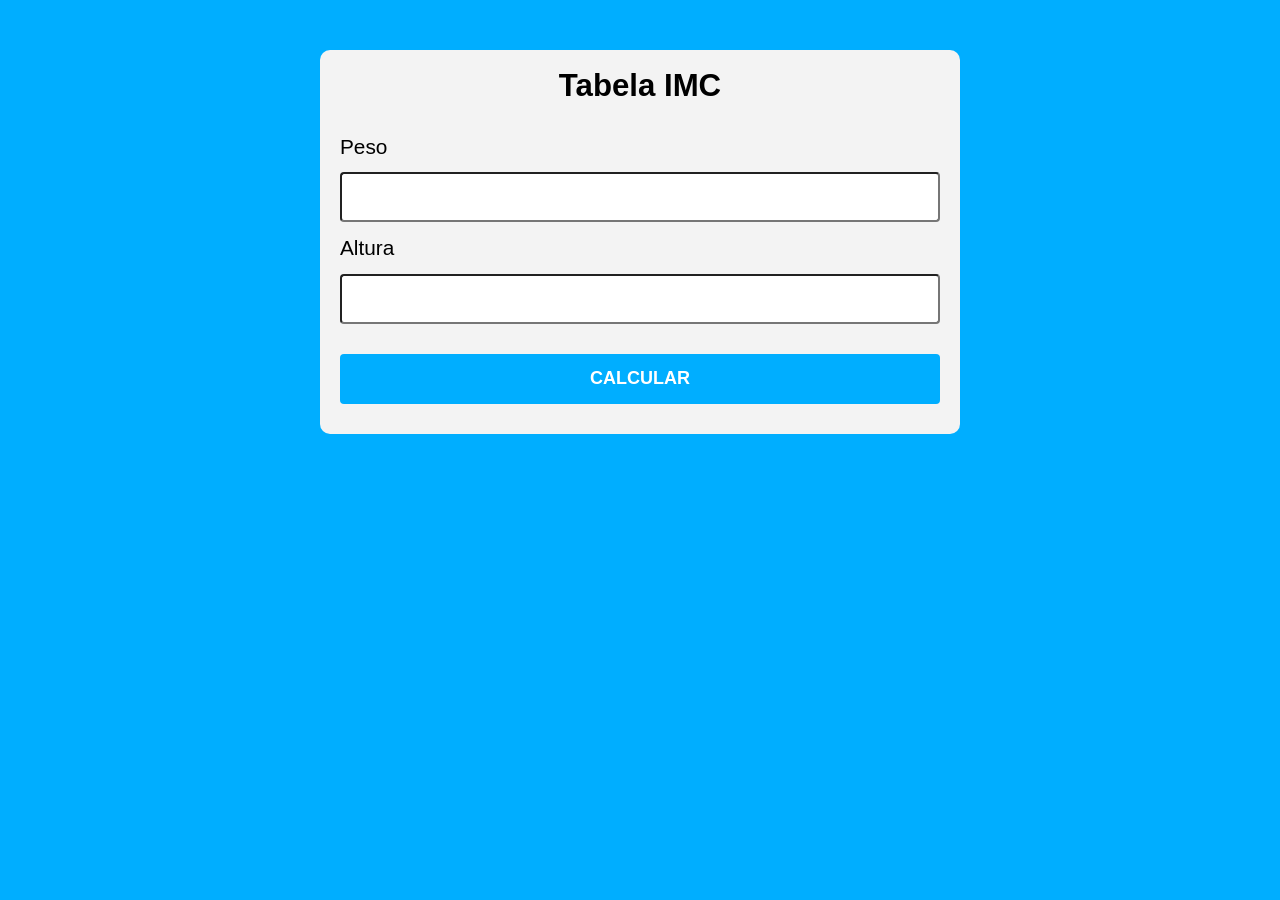
<file: JS - Lógica de Programação/Aula 2/Parte 7/index.html>
<!DOCTYPE html>
<html lang="pt-BR">
<head>
    <meta charset="UTF-8">
    <meta name="viewport" content="width=device-width, initial-scale=1.0">
    <title>IMC: Calculo do Indice de Massa Corporal</title>
    <link rel="stylesheet" href="style.css">
</head>
<body>
    <section class="container"> <!-- Cria secao com a classe container -->
        <h1>Tabela IMC</h1> <!-- Titulo da pagina com Id formulario -->
        <form id="formulario" action="/" method="POST"> <!-- Formulario com metodo Post -->
            <label for="peso">Peso</label>
            <input id="peso" type="text" name="peso"> <!-- Input que sera capturado pelo JS -->
            <label for="altura">Altura</label>
            <input id="altura" type="text" name="altura"><!-- Input que sera capturado pelo JS -->
            <button type="submit">Calcular</button>
            <div id="resultado"></div> <!-- Div que sera manipulada por JS -->
        </form>
    </section>
    <script src="script.js"></script>
</body>
</html>
</file>
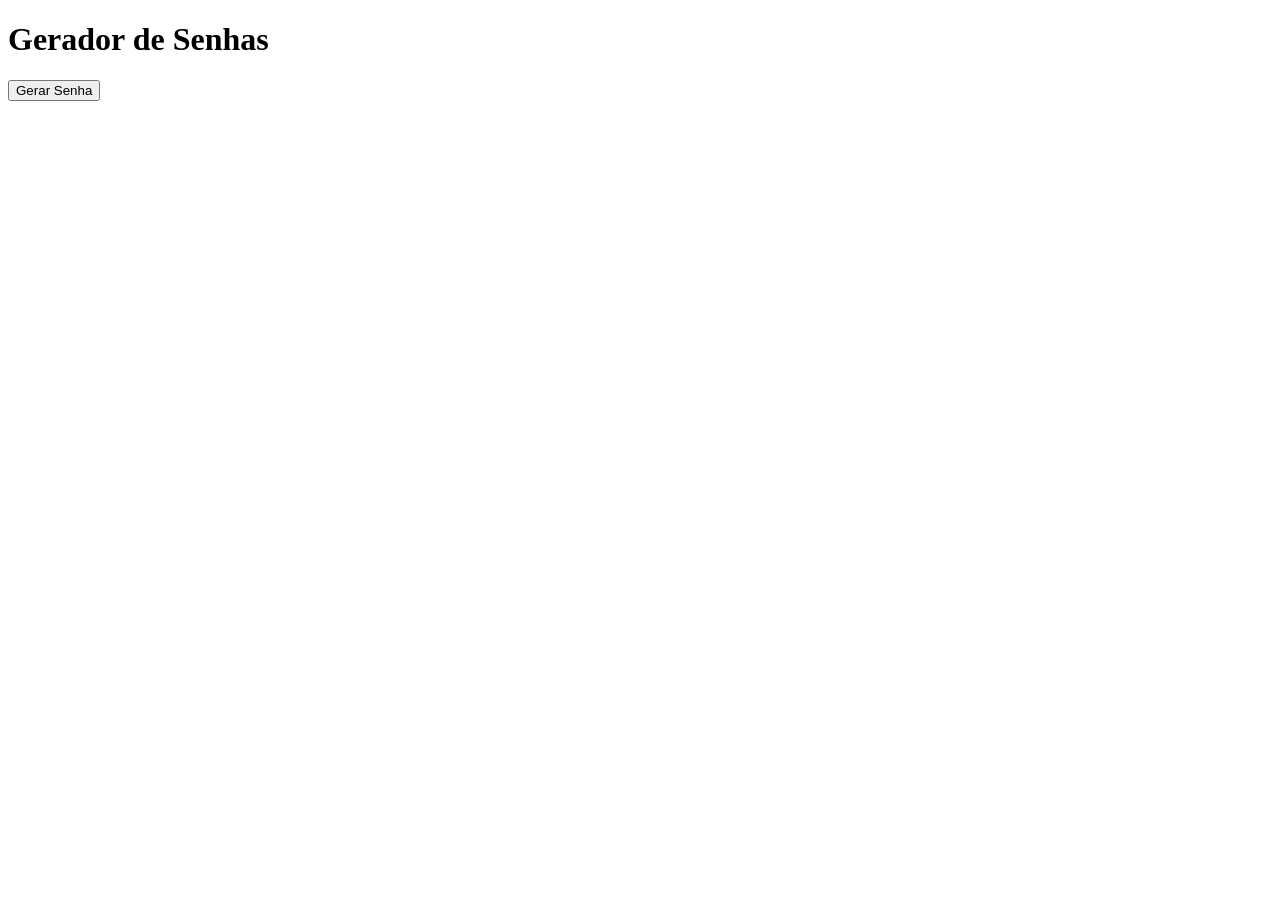
<file: JS - Lógica de Programação/Exercícios/Exercício 01/index.html>
<!DOCTYPE html>
<html lang="pt-BR">
<head>
    <meta charset="UTF-8">
    <meta name="viewport" content="width=device-width, initial-scale=1.0">
    <title>Gerador de Senhas</title>
</head>
<body>
    <h1>Gerador de Senhas</h1>
    <button onclick="gerarSenha()">Gerar Senha</button>
    <p id="resultado"></p>
    <script src="script.js"></script>
</body>
</html>
</file>
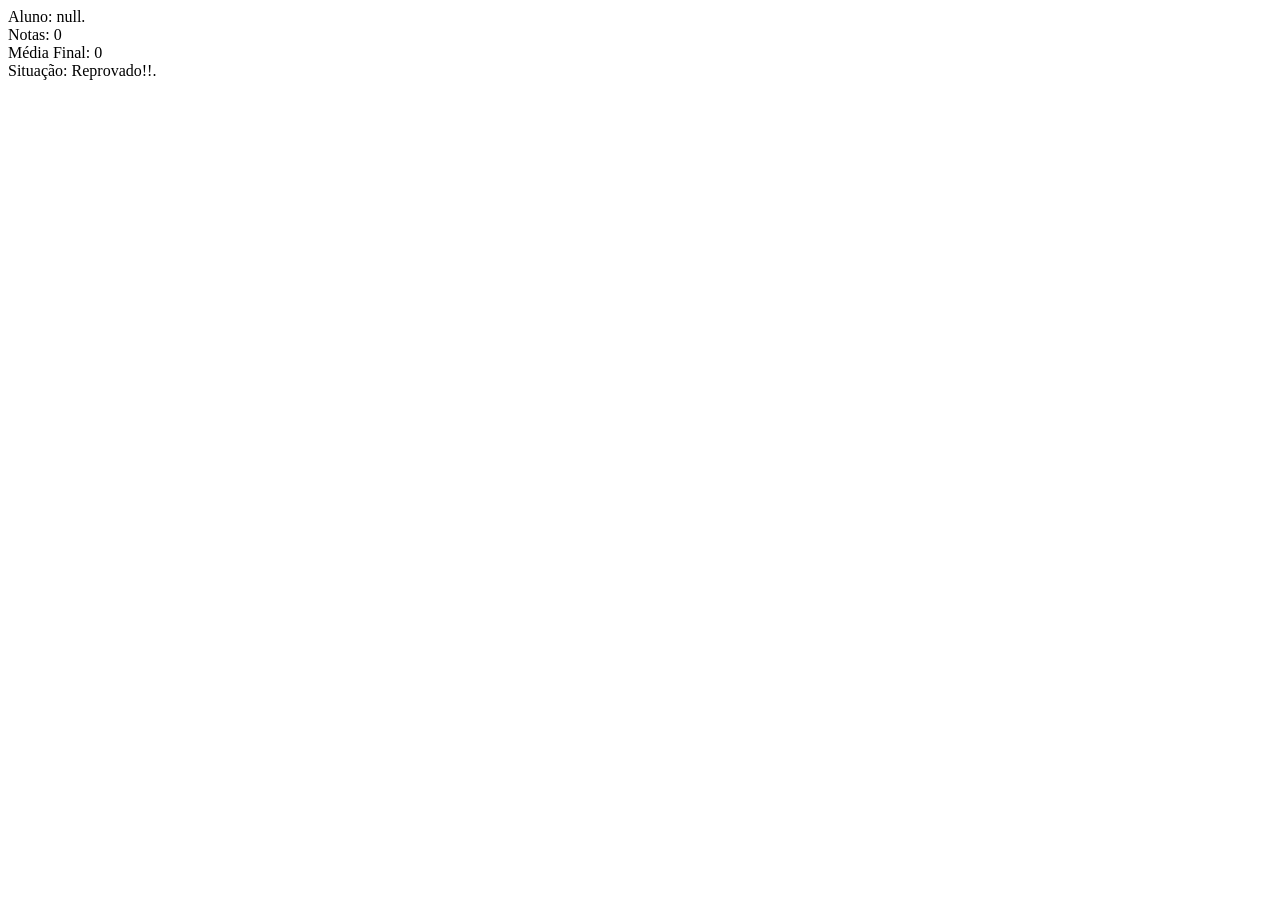
<file: JS - Lógica de Programação/Exercícios/Exercício 02/index.html>
<!DOCTYPE html>
<html lang="en">
<head>
    <meta charset="UTF-8">
    <meta name="viewport" content="width=device-width, initial-scale=1.0">
    <title>Document</title>
</head>
<body>
    <script src="script.js"></script>
</body>
</html>
</file>
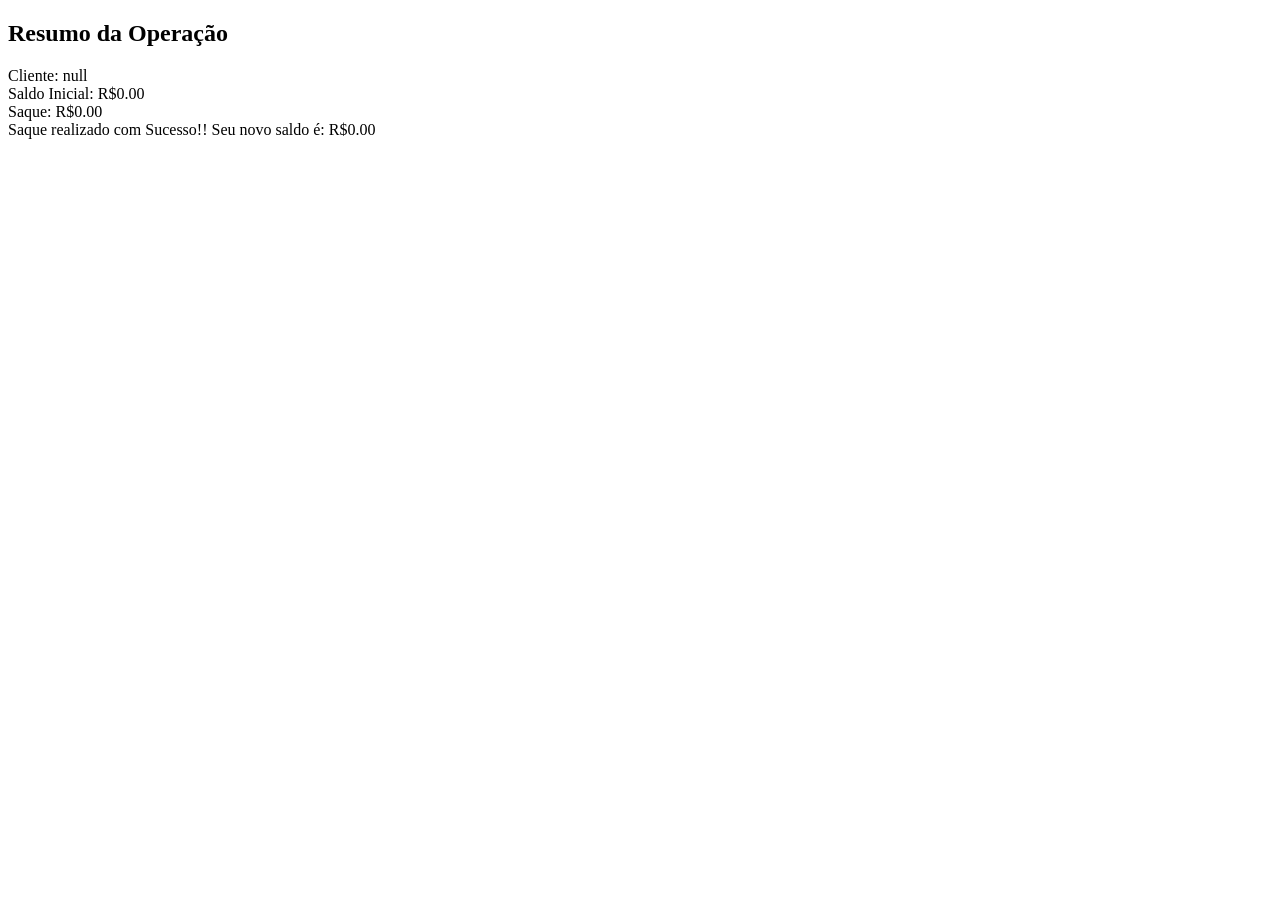
<file: JS - Lógica de Programação/Exercícios/Exercício 03/index.html>
<!DOCTYPE html>
<html lang="pt-BR">
<head>
    <meta charset="UTF-8">
    <meta name="viewport" content="width=device-width, initial-scale=1.0">
    <title>Document</title>
</head>
<body>
    <script src="script.js"></script>
</body>
</html>
</file>
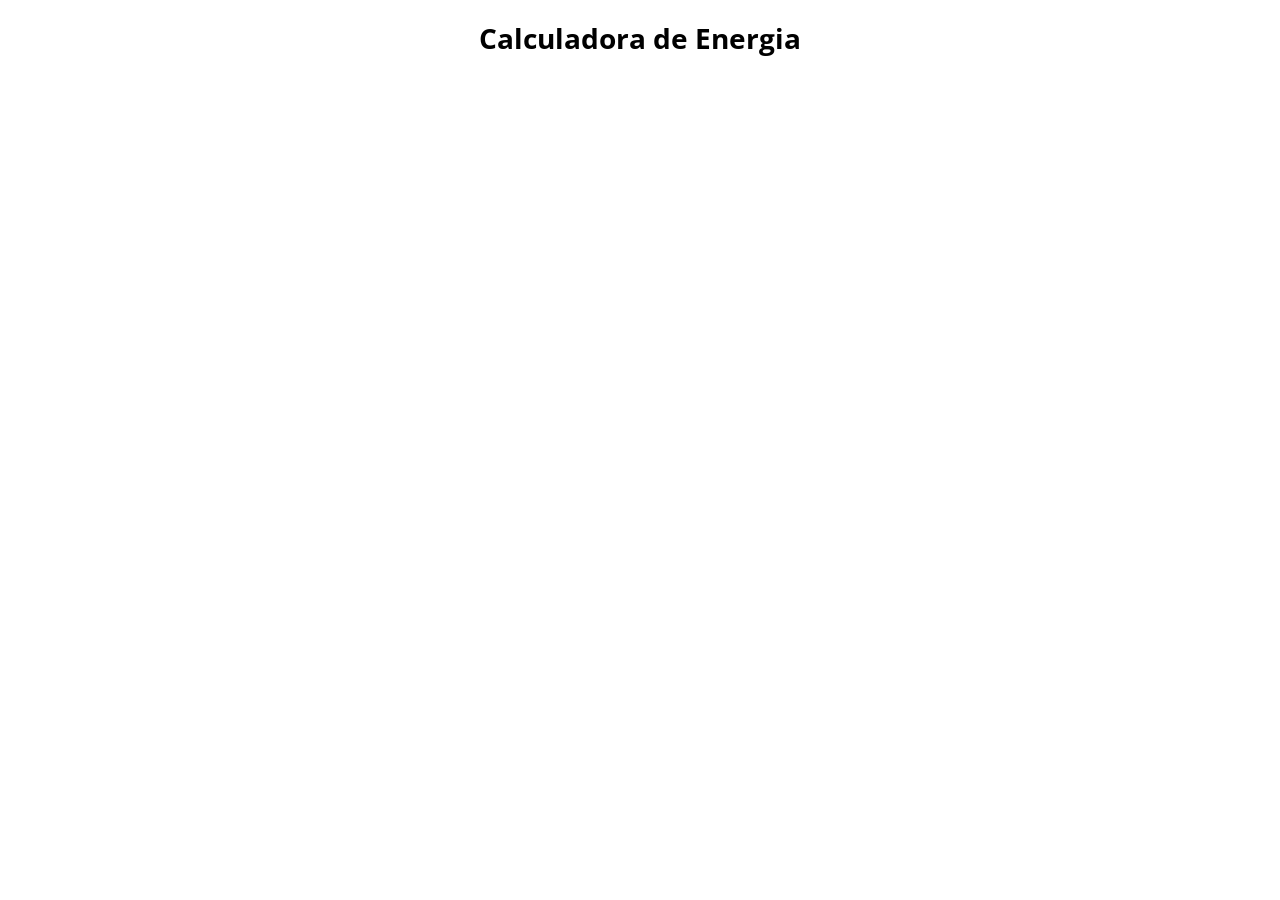
<file: JS - Lógica de Programação/Exercícios/Exercício 06/index.html>
<!DOCTYPE html>
<html lang="pt-BR">
<head>
    <meta charset="UTF-8">
    <meta name="viewport" content="width=device-width, initial-scale=1.0">
    <title>Calculadora de energia</title>
    <link rel="stylesheet" href="style.css">
</head>
<body>
    <h1>Calculadora de Energia</h1>
    <script src="script.js"></script>
</body>
</html>
</file>
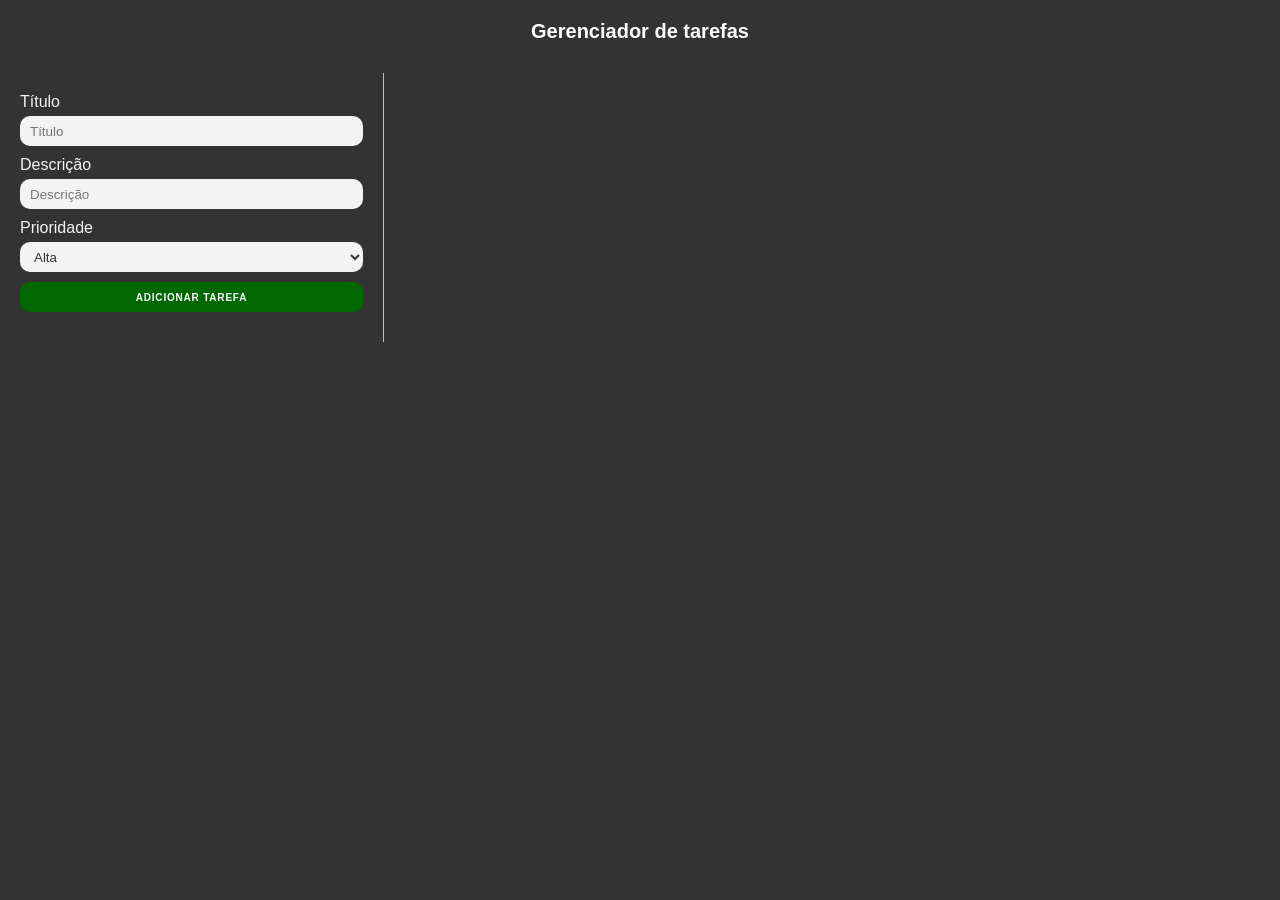
<file: JS - Lógica de Programação/Exercícios/Exercício 07/index.html>
<!DOCTYPE html>
<html lang="pt-BR">
<head>
    <meta charset="UTF-8">
    <meta name="viewport" content="width=device-width, initial-scale=1.0">
    <title>Gerenciador de tarefas</title>
    <link rel="stylesheet" href="style.css">
</head>
<body>
    <h1>Gerenciador de tarefas</h1>
    <div class="container">
        <div class="lateral">
            <form id="form-tarefa">
                <label>Título</label>
                <input type="text" id="titulo" placeholder="Título" required>
                <label>Descrição</label>
                <input type="text" id="descricao" placeholder="Descrição" required>
                <label>Prioridade</label>
                <select id="prioridade">
                    <option>Alta</option>
                    <option>Média</option>
                    <option>Baixa</option>
                </select>
                <button type="submit">Adicionar tarefa</button>
            </form>    
        </div>
        <div id="lista"></div>
    </div>
    <script src="script.js"></script>
</body>
</html>
</file>
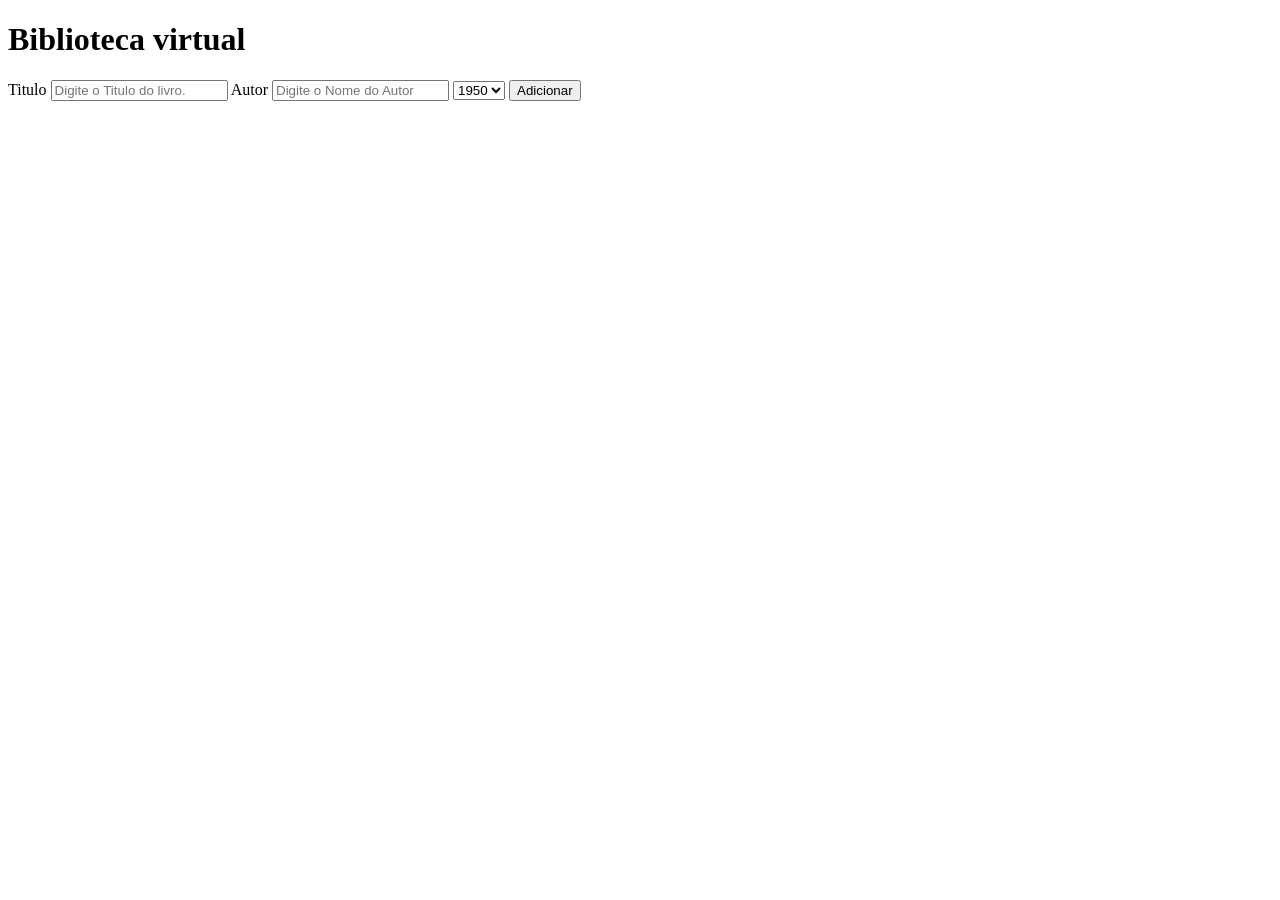
<file: JS - Lógica de Programação/Exercícios/Exercício 08/index.html>
<!DOCTYPE html>
<html lang="en">
<head>
    <meta charset="UTF-8">
    <meta name="viewport" content="width=device-width, initial-scale=1.0">
    <title>Biblioteca</title>
</head>
<body>
    <h1>Biblioteca virtual</h1>
    <form id="form-livro">
        <label>Titulo</label>
        <input id="titulo" type="text" placeholder="Digite o Titulo do livro.">
        <label>Autor</label>
        <input id="autor" type="text" placeholder="Digite o Nome do Autor">
        <select id="ano">
            <option>1950</option>
            <option>1950</option>
            <option>1951</option>
            <option>1952</option>
            <option>1953</option>
            <option>1954</option>
            <option>1955</option>
            <option>1956</option>
            <option>1957</option>
            <option>1958</option>
            <option>1959</option>
            <option>1960</option>
            <option>1961</option>
            <option>1962</option>
            <option>1963</option>
            <option>1964</option>
            <option>1965</option>
            <option>1966</option>
            <option>1967</option>
            <option>1968</option>
            <option>1969</option>
            <option>1970</option>
            <option>1971</option>
            <option>1972</option>
            <option>1973</option>
            <option>1974</option>
            <option>1975</option>
            <option>1976</option>
            <option>1977</option>
            <option>1978</option>
            <option>1979</option>
            <option>1980</option>
            <option>1981</option>
            <option>1982</option>
            <option>1983</option>
            <option>1984</option>
            <option>1985</option>
            <option>1986</option>
            <option>1987</option>
            <option>1988</option>
            <option>1989</option>
            <option>1990</option>
            <option>1991</option>
            <option>1992</option>
            <option>1993</option>
            <option>1994</option>
            <option>1995</option>
            <option>1996</option>
            <option>1997</option>
            <option>1998</option>
            <option>1999</option>
            <option>2000</option>
            <option>2001</option>
            <option>2002</option>
            <option>2003</option>
            <option>2004</option>
            <option>2005</option>
            <option>2006</option>
            <option>2007</option>
            <option>2008</option>
            <option>2009</option>
            <option>2010</option>
            <option>2011</option>
            <option>2012</option>
            <option>2013</option>
            <option>2014</option>
            <option>2015</option>
            <option>2016</option>
            <option>2017</option>
            <option>2018</option>
            <option>2019</option>
            <option>2020</option>
            <option>2021</option>
            <option>2022</option>
            <option>2023</option>
            <option>2024</option>
            <option>2025</option>
        </select>
        <button type="submit">Adicionar</button>
    </form>
    <div id="lista"></div>
    <script src="script.js"></script>
</body>
</html>
</file>
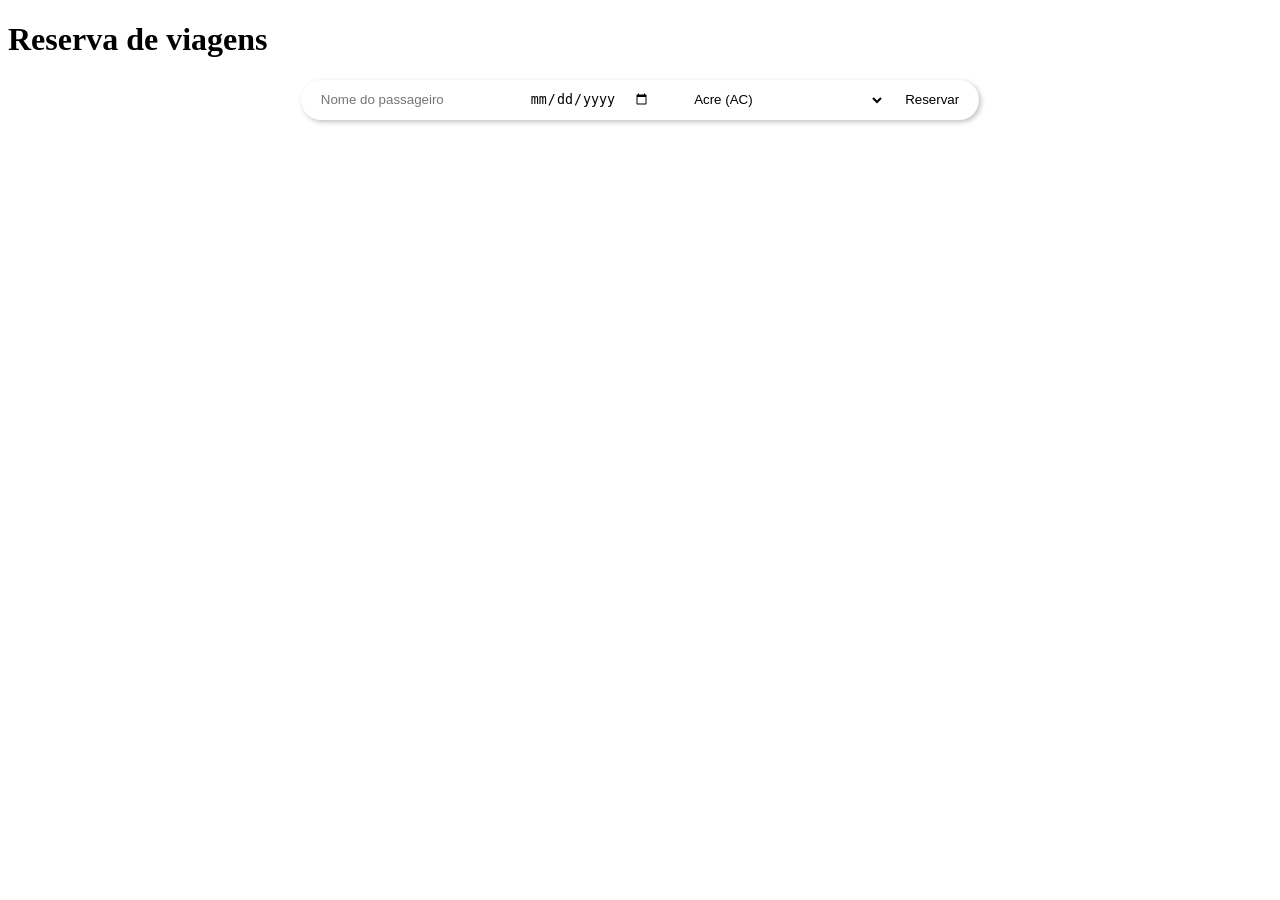
<file: JS - Lógica de Programação/Exercícios/Exercício 09/index.html>
<!DOCTYPE html>
<html lang="pt-BR">
<head>
    <meta charset="UTF-8">
    <meta name="viewport" content="width=device-width, initial-scale=1.0">
    <title>Reserva de viagens</title>
    <link rel="stylesheet" href="style.css">
</head>
<body>
    <h1>Reserva de viagens</h1>
    <form id="form-reserva">
        <input type="text" id="nome" placeholder="Nome do passageiro" required>
        <input type="date" id="data" required>
        <select id="destino">
            <option>Acre (AC)</option>
            <option>Alagoas (AL)</option>
            <option>Amapá (AP)</option>
            <option>Amazonas (AM)</option>
            <option>Bahia (BA)</option>
            <option>Ceará (CE)</option>
            <option>Espírito Santo (ES)</option>
            <option>Goiás (GO)</option>
            <option>Maranhão (MA)</option>
            <option>Mato Grosso (MT)</option>
            <option>Mato Grosso do Sul (MS)</option>
            <option>Minas Gerais (MG)</option>
            <option>Pará (PA)</option>
            <option>Paraíba (PB)</option>
            <option>Paraná (PR)</option>
            <option>Pernambuco (PE)</option>
            <option>Piauí (PI)</option>
            <option>Rio de Janeiro (RJ)</option>
            <option>Rio Grande do Norte (RN)</option>
            <option>Rio Grande do Sul (RS)</option>
            <option>Rondônia (RO)</option>
            <option>Roraima (RR)</option>
            <option>Santa Catarina (SC)</option>
            <option>São Paulo (SP)</option>
            <option>Sergipe (SE)</option>
            <option>Tocantins (TO)</option>
        </select>
        <button type="submit">Reservar</button>
    </form>
    <div id="lista"></div>
    <script src="script.js"></script>
</body>
</html>
</file>
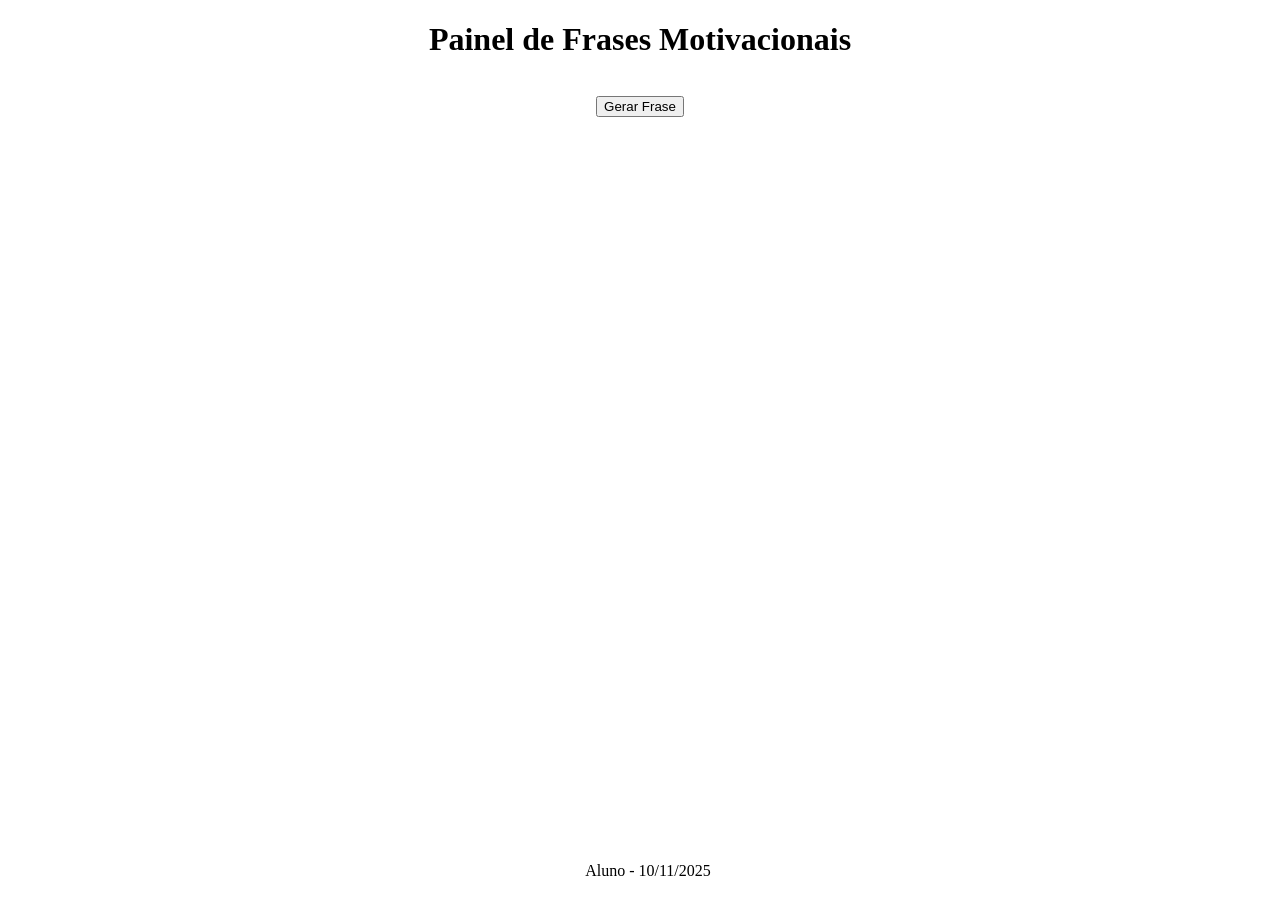
<file: JS - Lógica de Programação/Exercícios/Exercício 11/index.html>
<!DOCTYPE html>
<html lang="pt-BR">
<head>
    <meta charset="UTF-8">
    <meta name="viewport" content="width=device-width, initial-scale=1.0">
    <title>Document</title>
    <link rel="stylesheet" href="./css/style.css">
</head>
<body>
    <header>
        <h1>Painel de Frases Motivacionais</h1>
    </header>
    <main>
        <section>
            <p id="frase"></p>
            <button id="botao" type="submit">Gerar Frase</button>
        </section>
    </main>
    <footer>Aluno - 10/11/2025</footer>
    <script src="./js/script.js"></script>
</body>
</html>
</file>
<file: JS - Lógica de Programação/Aula 2/Parte 7/style.css>
:root{
    --corPrimaria: #00aeff;
    --corPrimariaEscura: #0079b1;
    --corSecundaria: #4abd4e;
    --corTerciaria: #cd5252;
}
*{
    box-sizing: border-box;
    outline: 0;
    margin: 0;
    padding: 0;
    font-family: 'Segoe UI', Tahoma, Geneva, Verdana, sans-serif;
}
body{
    background: var(--corPrimaria);
    font-size: 1.3em;
    line-height: 1.5em;
}
.container{
    max-width: 640px;
    margin: 50px auto;
    background: #f3f3f3;
    padding: 20px;
    border-radius: 10px;
}
h1{
    text-align: center;
    margin-bottom: 30px;
}
form input, form label, form button{
    display: block;
    width: 100%;
    margin-bottom: 10px;
}
form input{
    font-size: 24px;
    height: 50px;
    padding: 0 20px;
    border-radius: 4px;
}
form input:focus{
    border: 0;
    outline: 2px solid var(--corPrimaria);
}
form button {
    border: none;
    background: var(--corPrimaria);
    color: #ffffff;
    font-size: 18px;
    font-weight: 700;
    height: 50px;
    cursor: pointer;
    border-radius: 4px;
    margin-top: 30px;
    text-transform: uppercase;
}
form button:hover, form button:active{
    background: var(--corPrimariaEscura);
}
form .paragrafo-resultado{
    background: var(--corSecundaria);
    color: #317d33;
}
form .paragrafo-invalido{
    background: var(--corTerciaria);
    color: #712d2d;
}
form .paragrafo-resultado, form .paragrafo-invalido{
    padding: 10px 20px;
}
</file>
<file: JS - Lógica de Programação/Exercícios/Exercício 06/style.css>
@import url('https://fonts.googleapis.com/css2?family=Open+Sans:ital,wght@0,300..800;1,300..800&display=swap');
*{
    font-family: "Open Sans", sans-serif;
}
h1{
    text-align: center;
    font-size: 28px;
}
h1.danger {
    width: 300px;
    background-color: #ff9a9a;
    color: #824646;
    margin: 50px auto;
    padding: 10px 20px;
    border-radius: 10px;
    text-transform: uppercase;
}
.card{
    width: 200px;
    text-align: center;
    background-color: #cbcbcb;
    border-radius: 15px;
    padding: 20px 10px;
    margin: 50px auto;
}
.card h2{
    font-size: 20px;
}
.card p{
    text-align: start;
    padding: 0 15px;
}
</file>
<file: JS - Lógica de Programação/Exercícios/Exercício 07/style.css>
*{
    margin: 0;
    padding: 0;
    font-family: 'Segoe UI', Tahoma, Geneva, Verdana, sans-serif;
    box-sizing: border-box;
}
body{
    background-color: #333;
}
h1{
    color: #fff;
    font-size: 20px;
    text-align: center;
    margin: 20px auto;
}
.container{
    display: flex;
}
.container hr{
    margin: 20px 0;
}
.container .lateral{
    width: 30%;
    padding:20px;
    border-right: 1px solid #c1c1c1;
    margin: 10px 0;
}
.container #lista{
    width: 70%;
    padding:20px;
    margin: 10px 0;
    display: flex;
    gap: 10px;
    flex-wrap: wrap;
    justify-content: flex-start;
}
.container .lateral #form-tarefa{
    display: flex;
    flex-direction: column;
    color: #f3f3f3;
}
.container .lateral #form-tarefa label{
    margin-bottom: 5px;
}
.container .lateral #form-tarefa input, .container .lateral #form-tarefa select, .container .lateral #form-tarefa button{
    margin-bottom: 10px;
    height: 30px;
    border: none;
    border-radius: 10px;
    background-color: #f3f3f3;
    color: #333;
    padding-left: 10px;
    padding-right: 10px;
}
.container .lateral #form-tarefa button{
    cursor: pointer;
    background-color: #006800;
    color: #fff;
    text-transform: uppercase;
    font-weight: bold;
    letter-spacing: 0.8px;
    font-size: 10px;
}
.container .lateral #form-tarefa button:hover{
    background-color: #004100;
}
.container #lista .card{
    width: 30%;
    height: auto;
    padding: 5px 10px;
    border-left: 5px solid #fff;
    border-radius: 10px;
    display: flex;
    flex-direction: column;
    justify-content: space-between;
    color: #333;
    background-color: #f3f3f3;
    word-break: break-all;
}
.container #lista .card hr{
    margin: 5px 0;
}
.container #lista .card.alta{
    border-color: #8d0c0c;
}
.container #lista .card.alta span{
    color: #8d0c0c;
}
.container #lista .card.media{
    border-color: #8d5c0c;
}
.container #lista .card.media span{
    color: #8d5c0c;
}
.container #lista .card.baixa{
    border-color: #0c8d12;
}
.container #lista .card.baixa span{
    color: #0c8d12;
}
@media screen and (max-width: 678px){
    .container {
        display: flex;
        flex-direction: column;
    }
    .container .lateral{
        width: 100%;
        border-right: none;
        border-bottom: 1px solid #f3f3f3;
    }
    .container #lista {
        width: 100%;
        display: flex;
        flex-direction: column;
    }
    .container #lista .card {
        width: 100%;
    }
}
</file>
<file: JS - Lógica de Programação/Exercícios/Exercício 09/style.css>
form#form-reserva {
    HEIGHT: 40PX;
    display: flex;
    BORDER-RADIUS: 50PX;
    BORDER: none;
    justify-content: center;
    width: fit-content;
    margin: 20px auto;
    box-shadow: 2px 2px 5px 0px #c1c1c1;
    position: relative;
}

form#form-reserva INPUT, form#form-reserva SELECT, form#form-reserva BUTTON {
    BORDER: NONE;
    background: transparent;
    cursor: pointer;
    padding: 0 20px;
    border-radius: 50px;
    display: flex;
    align-items: center;
    height: 40px;
    justify-content: flex-start;
}

form#form-reserva INPUT:hover, form#form-reserva SELECT:hover, form#form-reserva BUTTON:hover {
    background-color: #d9d9d9;
}
</file>
<file: JS - Lógica de Programação/Exercícios/Exercício 11/css/style.css>
header{
    text-align: center;
}
main{
    text-align: center;
    display: flex;
    justify-content: center;
}
footer{
    position: fixed;
    bottom: 0;
    display: flex;
    justify-content: center;
    width: 100%;
    padding: 20px 0;
}
</file>
